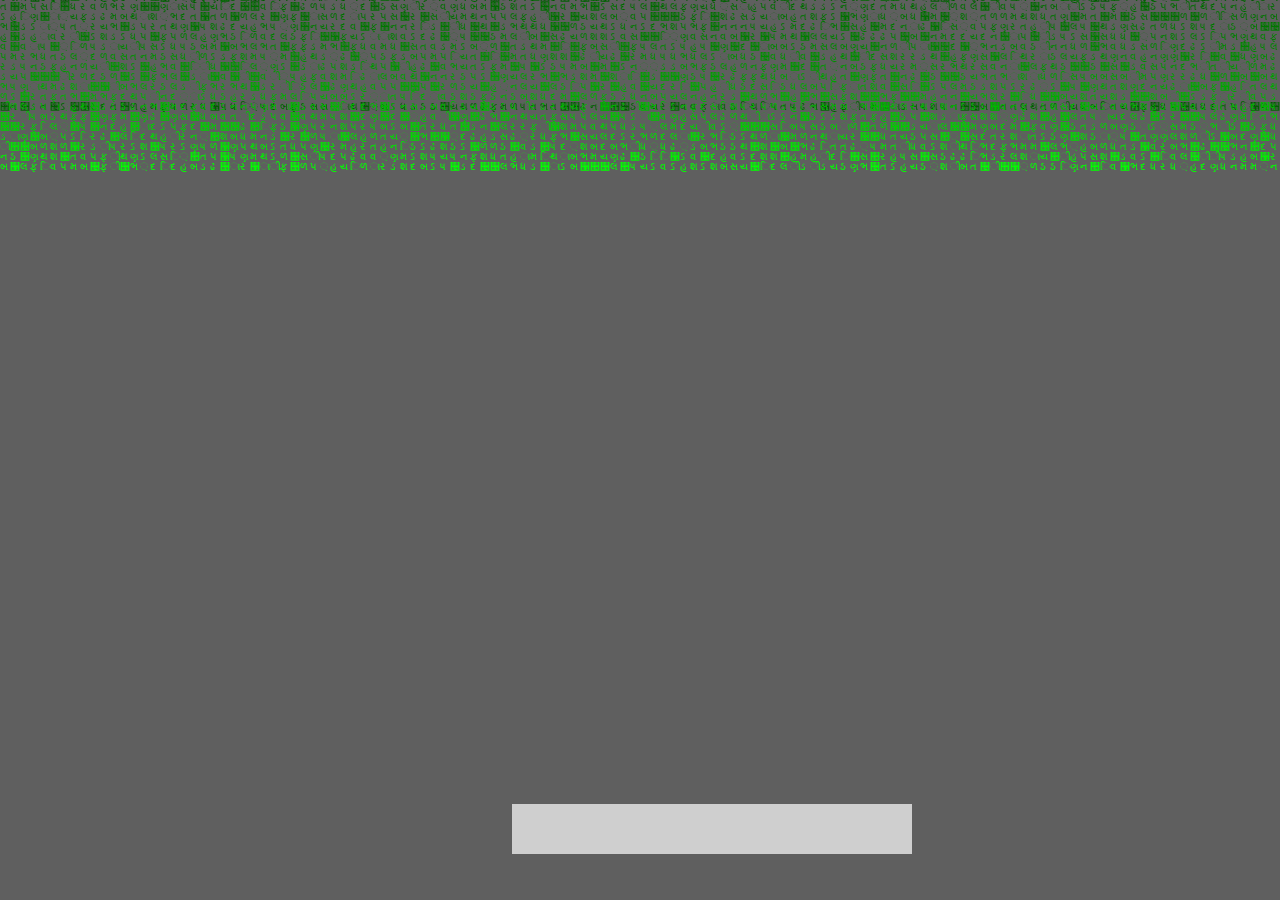
<file: test.html>
<!DOCTYPE html>
<html>
	<head>
		<meta charset="{CHARSET}">
		<title></title>
		<script type="text/javascript">
	window.onload=function (){
	var q=document.getElementById('q'),
		s=window.screen,
		w=q.width=s.width,
		h=q.height=s.height,
		p=Array(256).join(1).split(''),
		c=q.getContext("2d"),
		m=Math;

setInterval(function(){
  c.fillStyle="rgba(0,0,0,0.05)";
	c.fillRect(0,0,w,h);
	c.fillStyle="rgba(0,255,0,1)";
	p=p.map(function(v,i){
		r=m.random();
		var str = String.fromCharCode(m.floor(2720+r*33));
		c.fillText(str,i*10,v);
		v+=10;
		var ret = v>768+r*1e4?0:v
		return ret;
	});
},33);}
		</script>
		<style type="text/css">
			body { margin: 0; }
		</style>
		<style type="text/css">
			iframe{
				border: none;
				position: absolute;
				left: 40%;
				top:150px;
				width: 400px;
				height: 700px;
			
							
			}
			#div1{
				position: absolute;
				left: 40%;
				top: 804px;
				width:400px;
				height: 50px;
				background: white;
				opacity: 0.7;
			}
				/*#bg{
			position:fixed;
			right: 0;
			bottom: 0;
			min-width: 100%;
			min-height: 100%;
			width: auto;
			height: auto;
			z-index: -100;
			opacity: 0.8;
			
		}*/
		</style>
	</head>
	<body>
	
	<div id ="div1"></div>
	<iframe src='https://webchat.botframework.com/embed/Watnew?s=MxrMqEsj3rI.cwA.6rY.h18Lpt2Ylw_2IzfxpnPJ9e7aqbYblBpFiQk1nCKtLZg'></iframe>
		<canvas id=q />
		
	</body>
</html>
</file>
